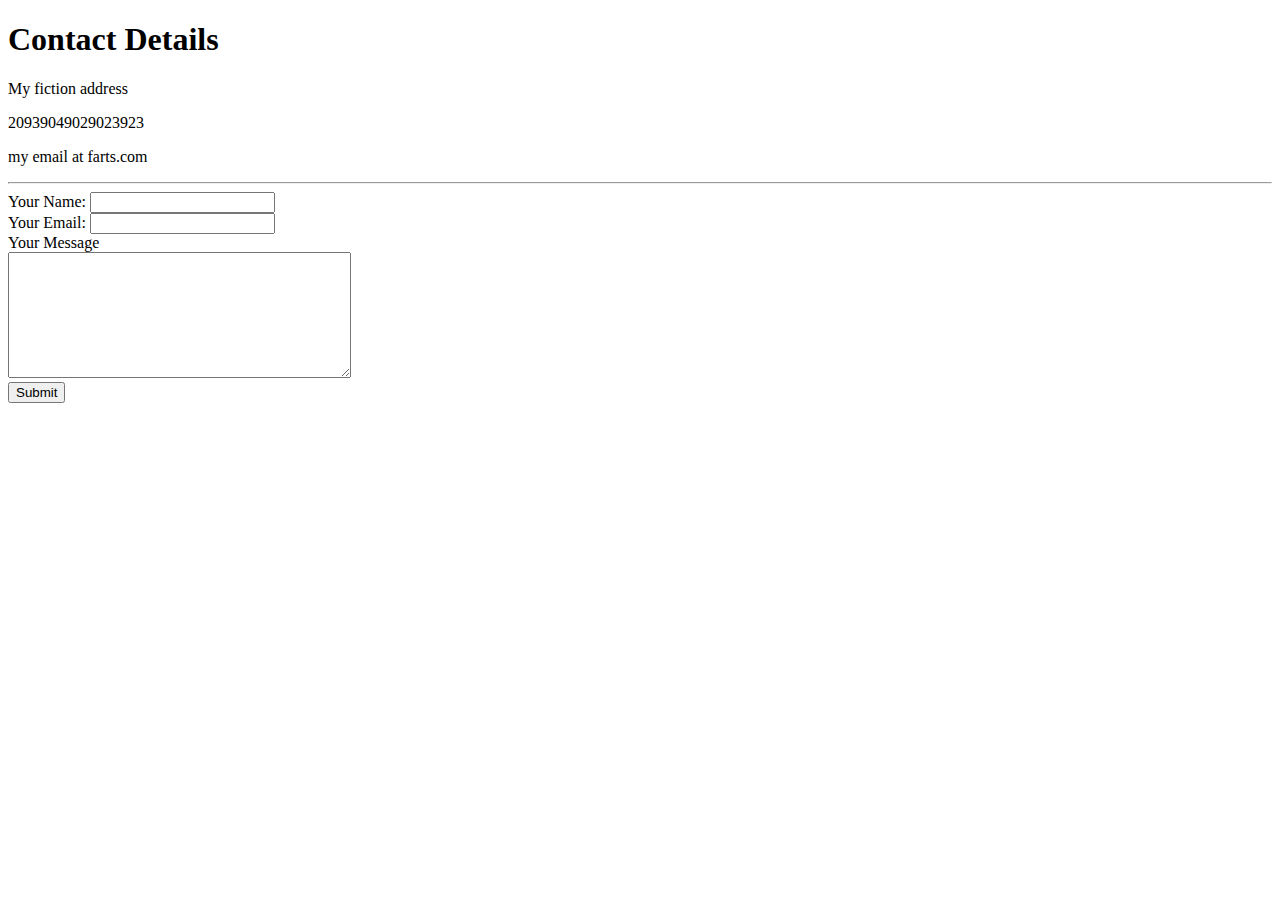
<file: index.html>
<!DOCTYPE html>



<html>
<head>
<meta charset="utf-8">
<title>Kooper's Personal Site </title>

</head>


<body>
<h1>Contact Details</h1>
<p>My fiction address</p>
<p>20939049029023923</p>
<p>my email at farts.com</p>
<hr>
<form action="mailto:kgerisky@icloud.com" method="POST" enctype="text/plain">

<label>Your Name: </label>
<input type="text" name="yourName"><br>
<Label>Your Email:</Label>
<input type="email" name="yourEmail"><br>
<label>Your Message</label><br>
<textarea name="name" rows="8" cols="40"></textarea><br>
<input type="submit">




</form>


</body>



</html>
</file>
